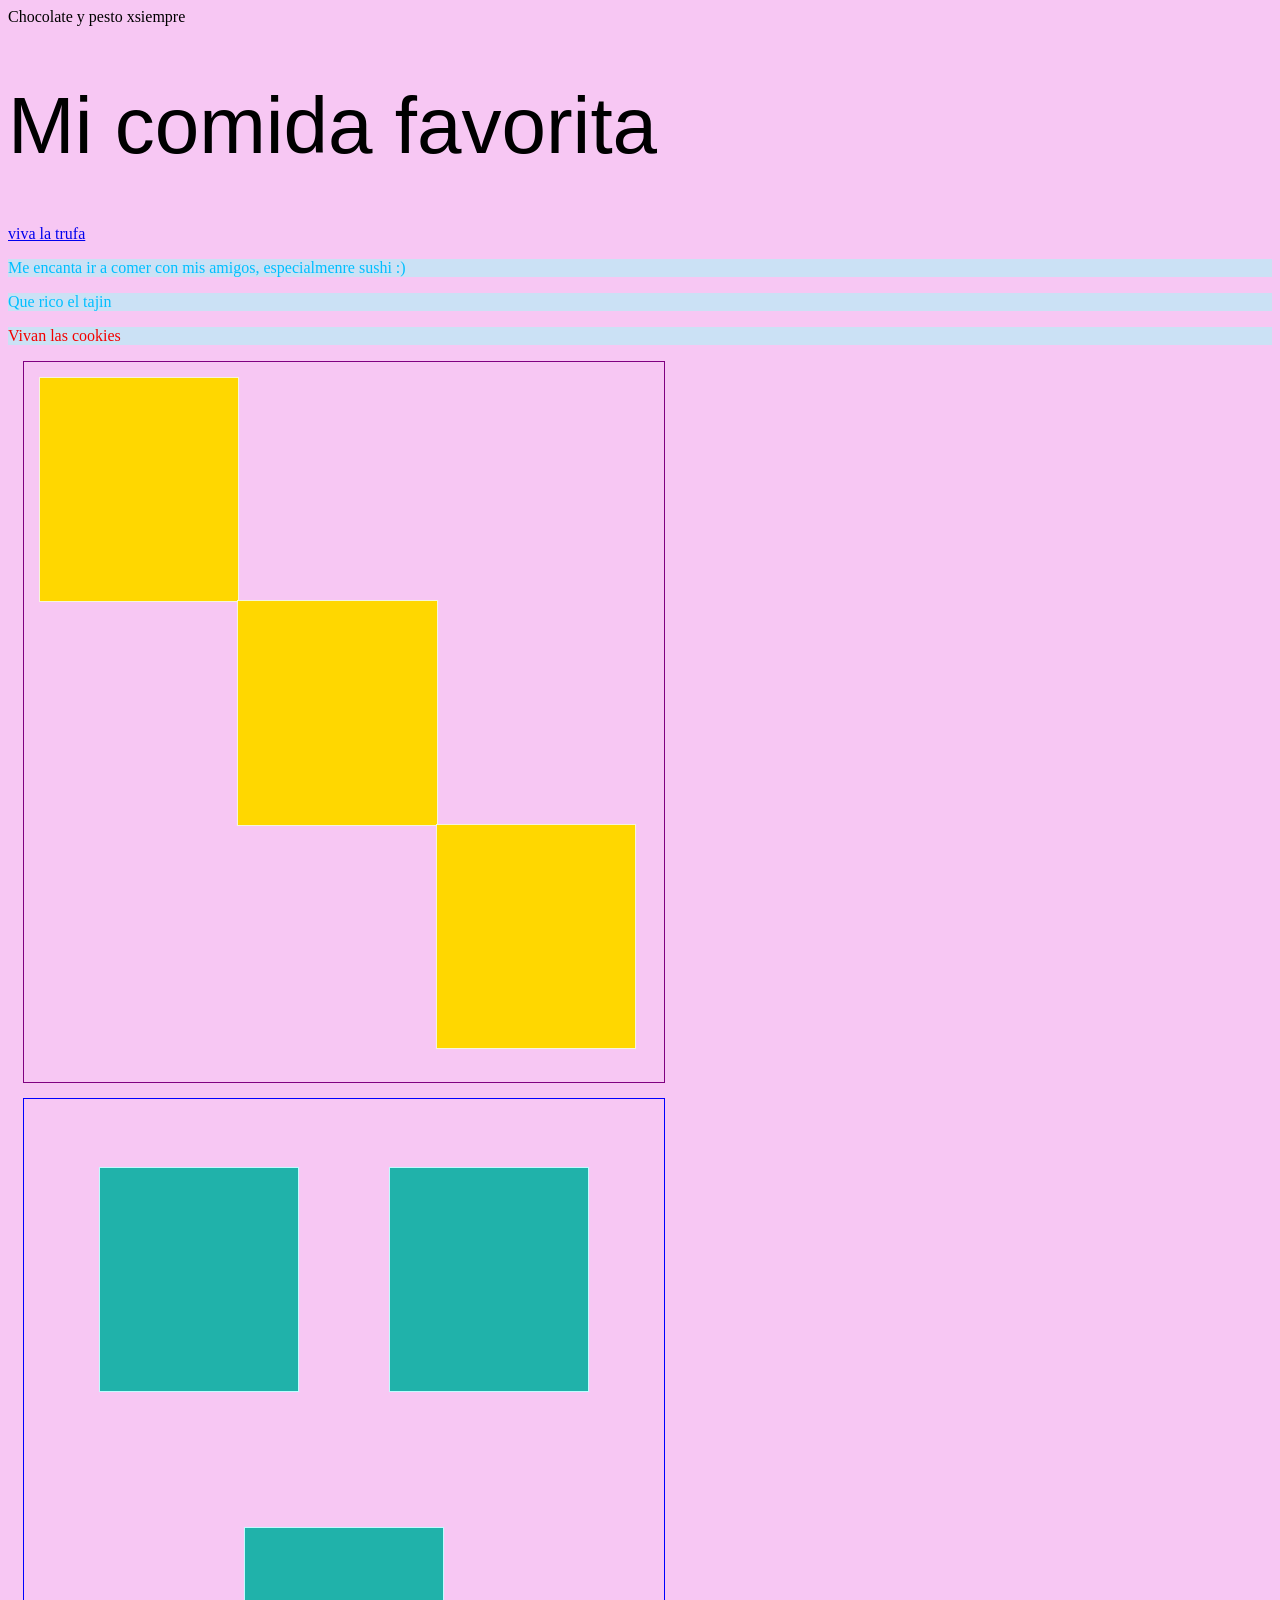
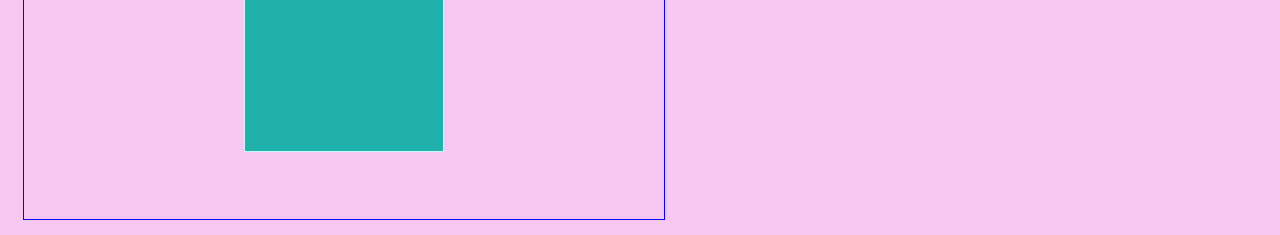
<file: index.html>
<!DOCTYPE html>
<html>
<head>
    <tittle>Chocolate y pesto xsiempre</tittle>
    <link rel="stylesheet" href="estilo.css" />
</head>
<body>
    
    <h1 class="titulo"> Mi comida favorita </h1>
    <a href="dibujo.html">viva la trufa</a>
    <p class="parrafo">Me encanta ir a comer con mis amigos, especialmenre sushi :) </p>
    <p class="parrafo">Que rico el tajin</p>
    <p class="parrafo" id="ParrafoUnico">Vivan las cookies</p>

    <div id="contenedor1">
        <div class="cuadrado" id="cuadro1"></div>
        <div class="cuadrado" id="cuadro2"></div>
        <div class="cuadrado" id="cuadro3"></div>
    </div>

    <div id="contenedor2">
        <div class="cuadrados" id="cuadrado1"></div>
        <div class="cuadrados" id="cuadrado2"></div>
        <div class="cuadrados" id="cuadrado3"></div>
    </div>


</body>
</html>
</file>
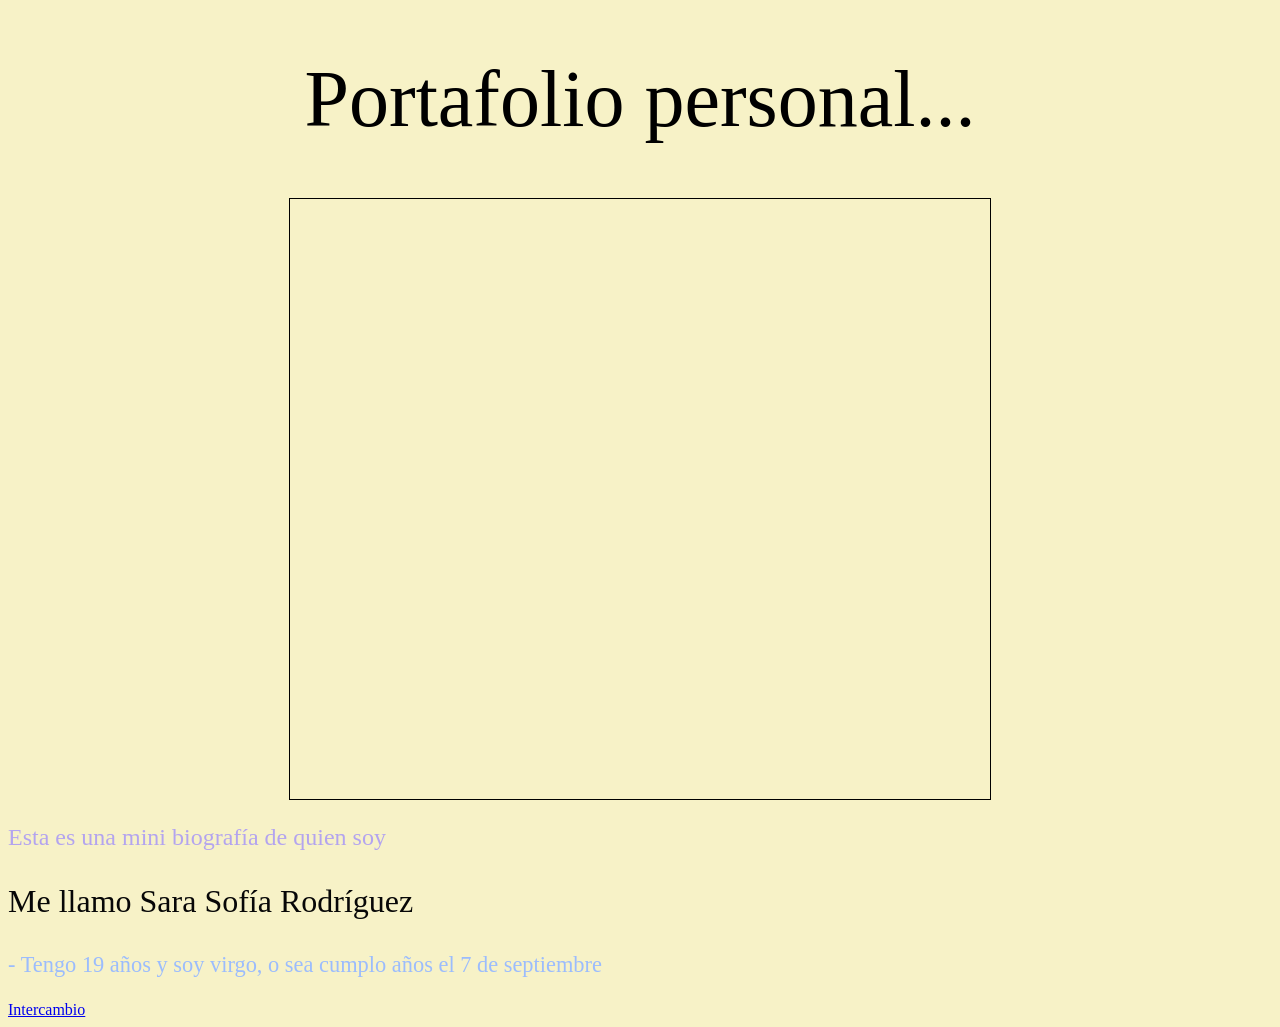
<file: Portafolio personal/index.html>
<!DOCTYPE html>
<html>
<head>
    <tittle></tittle>
    <link rel="stylesheet" href="editar.css" />
    <script src="script.js" defer ></script>
</head>
<body>
<h1 class="titulo"id="bio" > Portafolio personal...</h1>
<div id="Mifoto"></div>

    <p class="parrafo1"> Esta es una mini biografía de quien soy</p>
    <p class="parrafo"> Me llamo Sara Sofía Rodríguez </p>
    <p class="parrafo2"> - Tengo 19 años y soy virgo, o sea cumplo años el 7 de septiembre </p>


     <a href="dibujo2.html"> Intercambio</a>

    


</body>
</html>
</file>
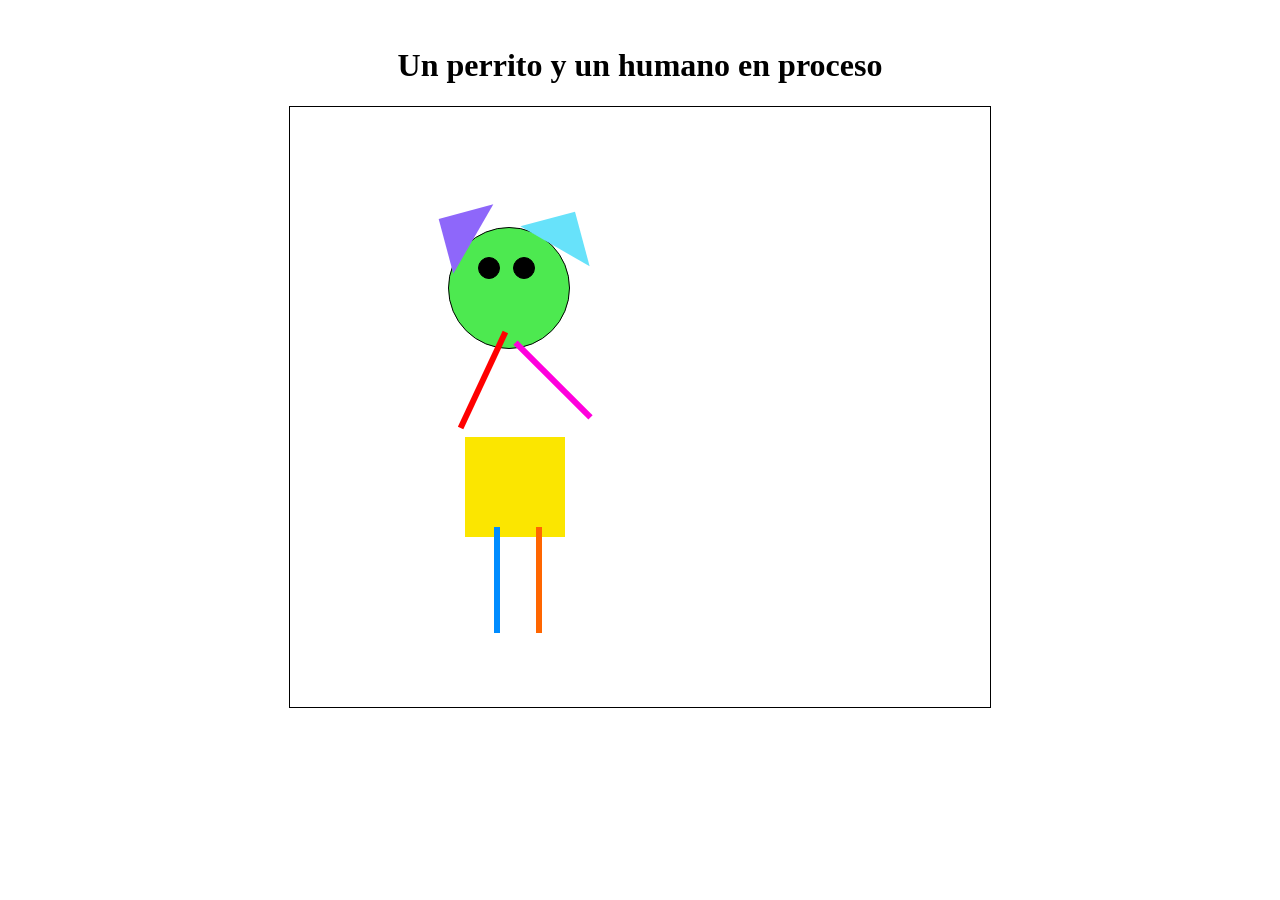
<file: dibujo.html>
<!DOCTYPE html>
<html>
<head>
   <title>dibujo</title>
<!-- Importar la hoja de estilos de la página -->​
    <link rel="stylesheet" href="estilo2.css" />​


</head>

<body>
<h1 id="tituloDibujo">Un perrito y un humano en proceso</h1>
<div id="lienzo">
    <div class="circulo" id="circulos"></div>
    <div class="circuloo" id="ojo1"></div>
    <div class="circulos" id="ojo2"></div>
    <div  class="cuadrado" id="amarillo"></div>
    <div  class="lineaHorizontal" id="lineahor1"></div>
    <div  class="lineaVertical1" id="lineaver1"></div>
    <div  class="lineaVertical" id="lineaver2"></div>
   <div  class="oreja" id="oreja1"></div>
   <div  class="orejaa" id="oreja2"></div>
    <div  class="lineaVertical2" id="lineas1"></div>
</div>
</body>

</html>
</file>
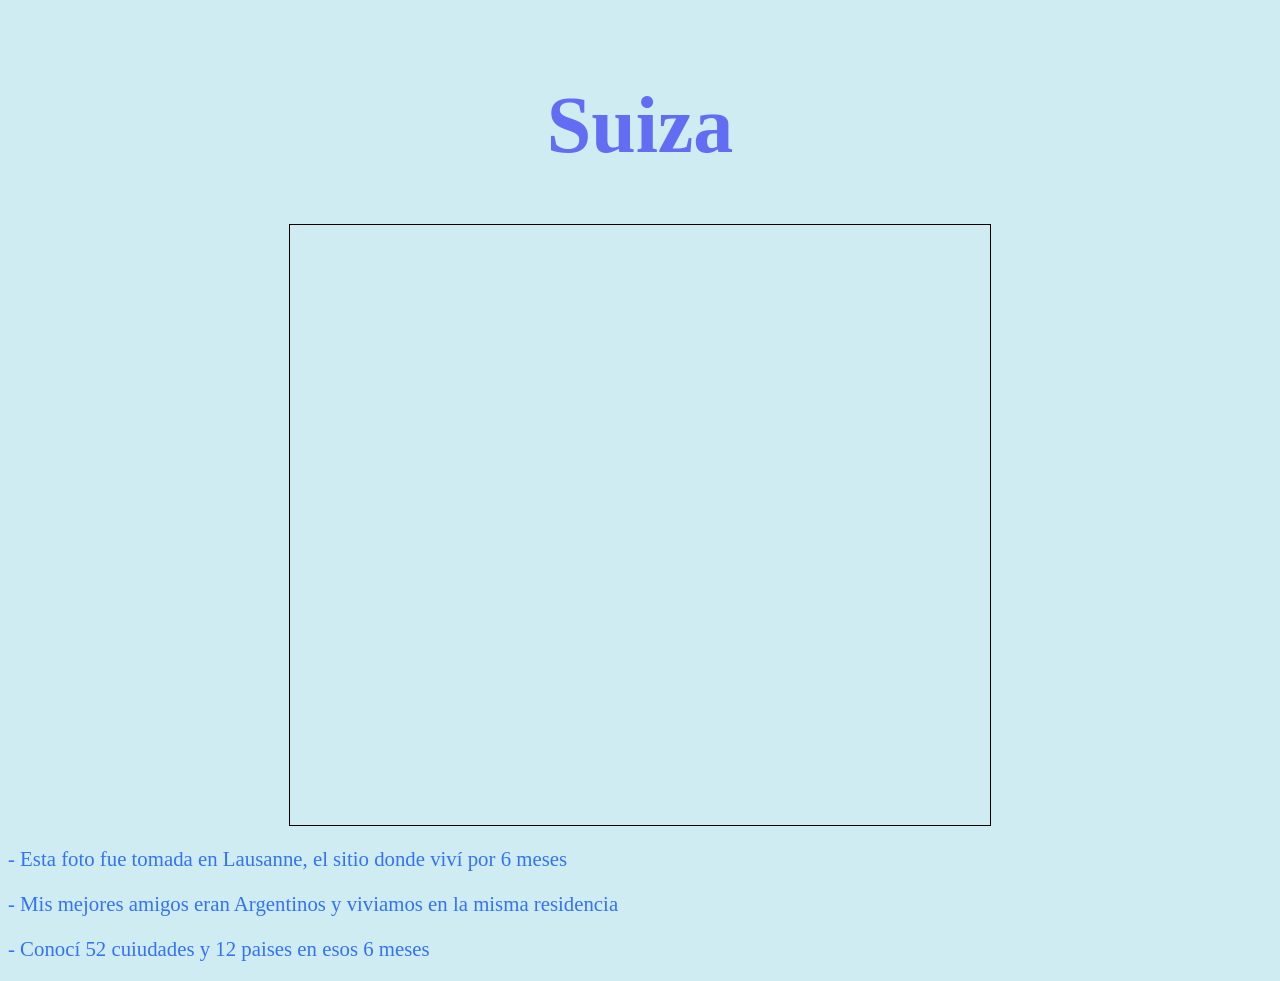
<file: Portafolio personal/dibujo2.html>
<!DOCTYPE html>
<html>
<head>
   <title>dibujo</title>
<!-- Importar la hoja de estilos de la página -->​
    <link rel="stylesheet" href="editarsuiza.css" />​


</head>

<body>
<h1 id="tituloDibujo">Suiza</h1>
<div id="Paisaje"></div>
    <p class="parrafo"> - Esta foto fue tomada en Lausanne, el sitio donde viví por 6 meses</p>
    <p class="parrafo"> - Mis mejores amigos eran Argentinos y viviamos en la misma residencia </p>
    <p class="parrafo"> - Conocí 52 cuiudades y 12 paises en esos 6 meses </p>

</div>
</body>

</html>
</file>
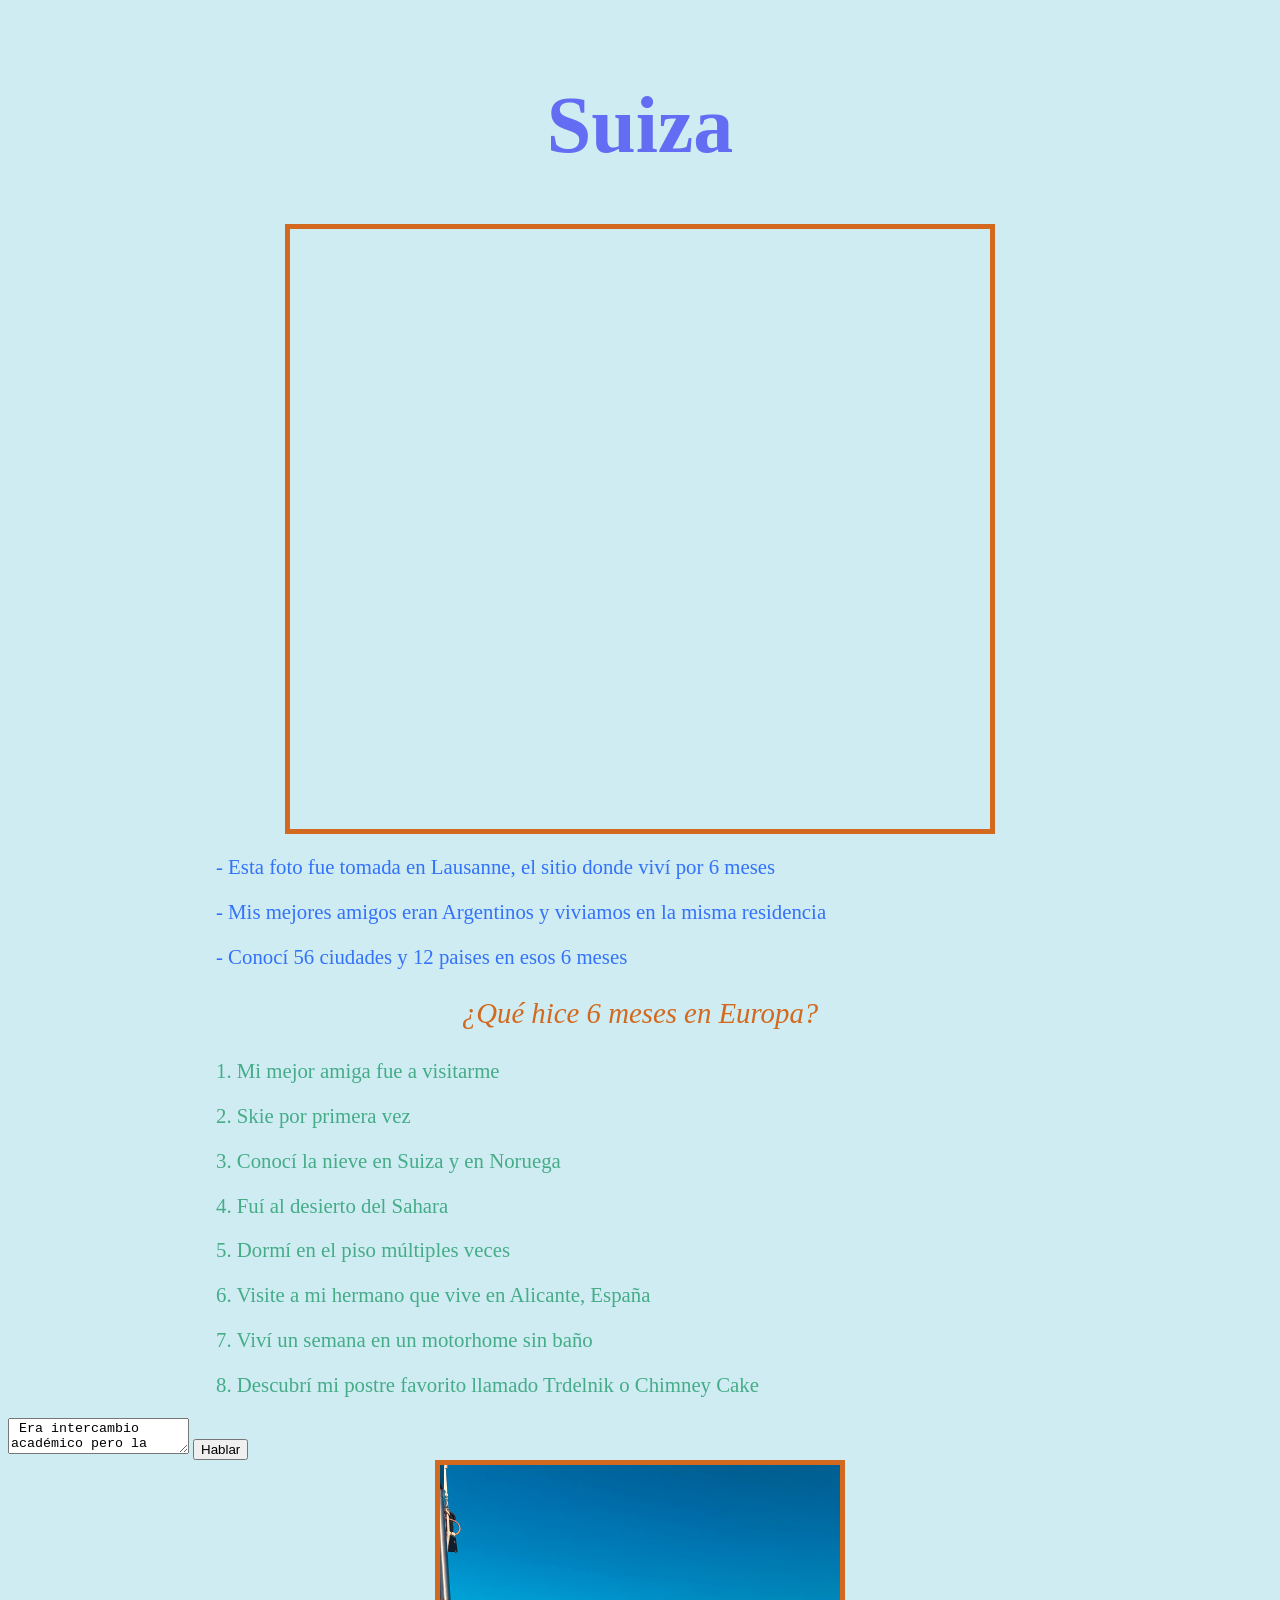
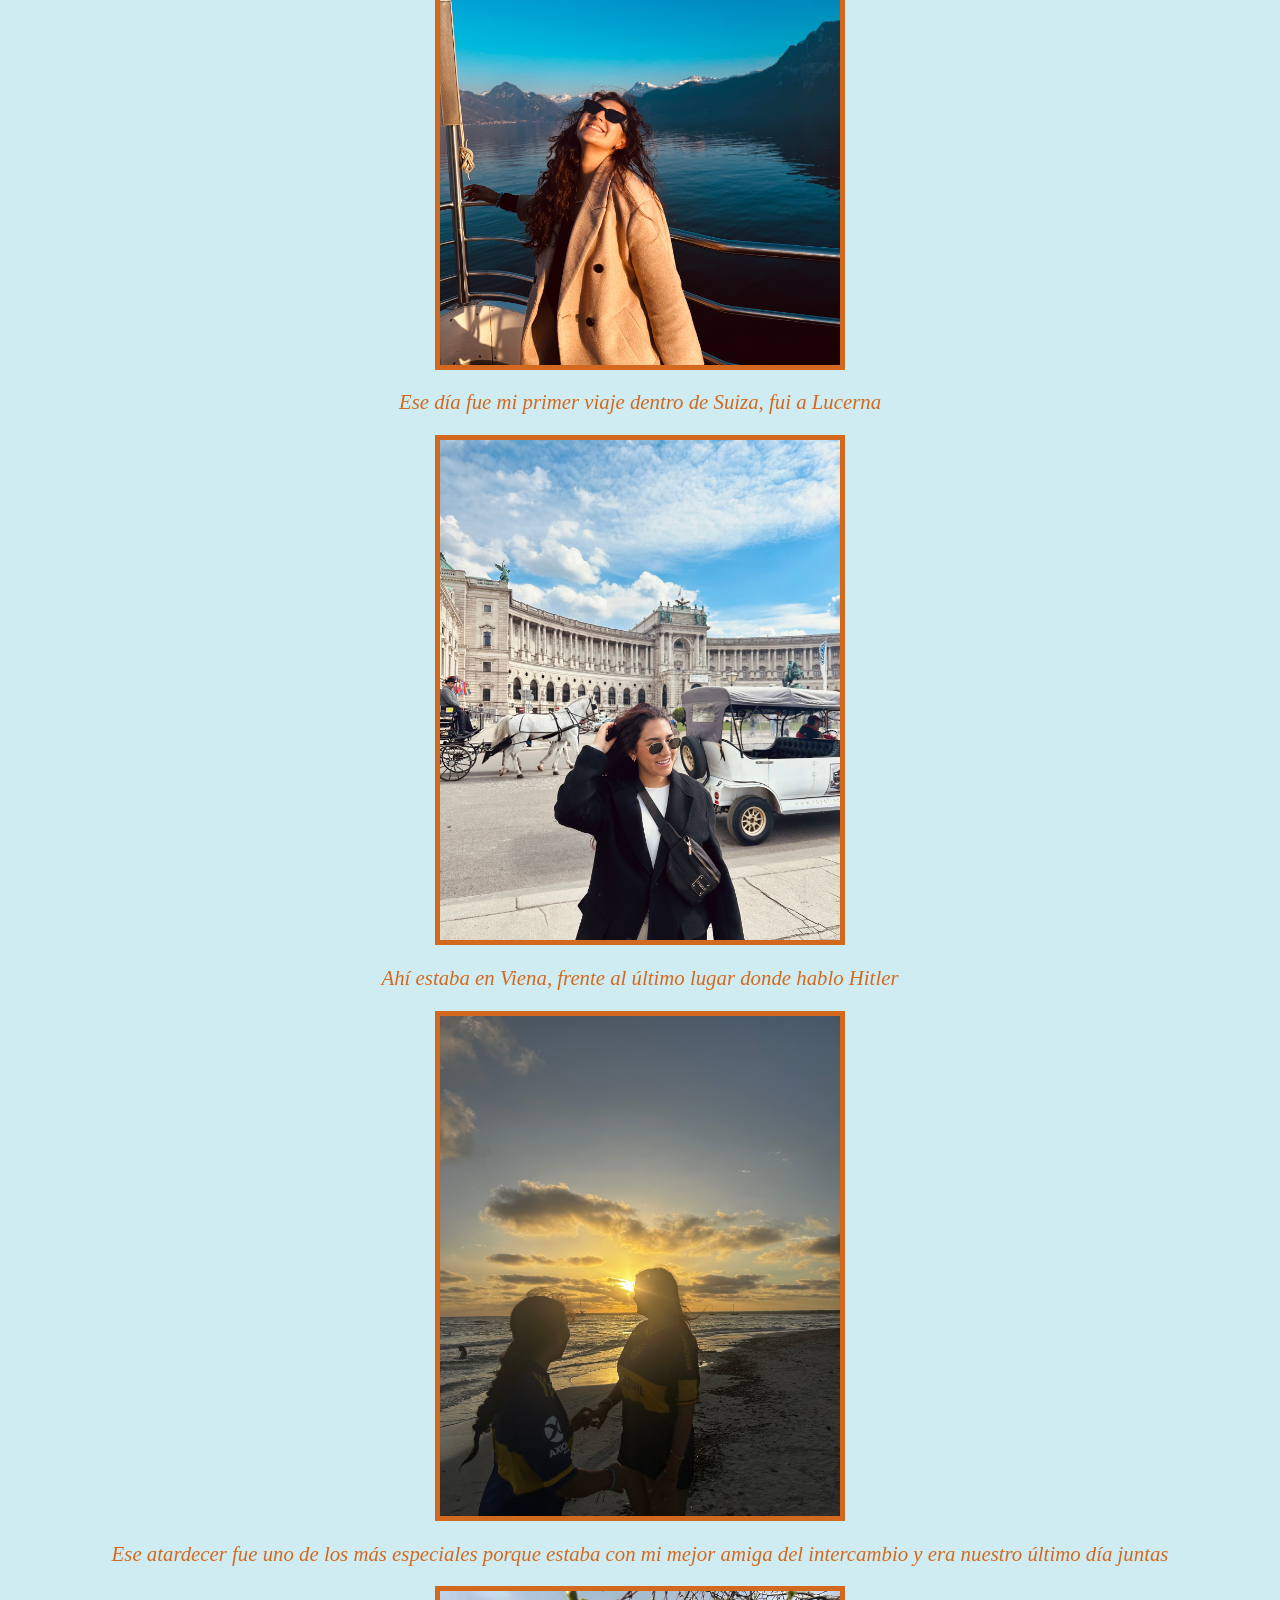
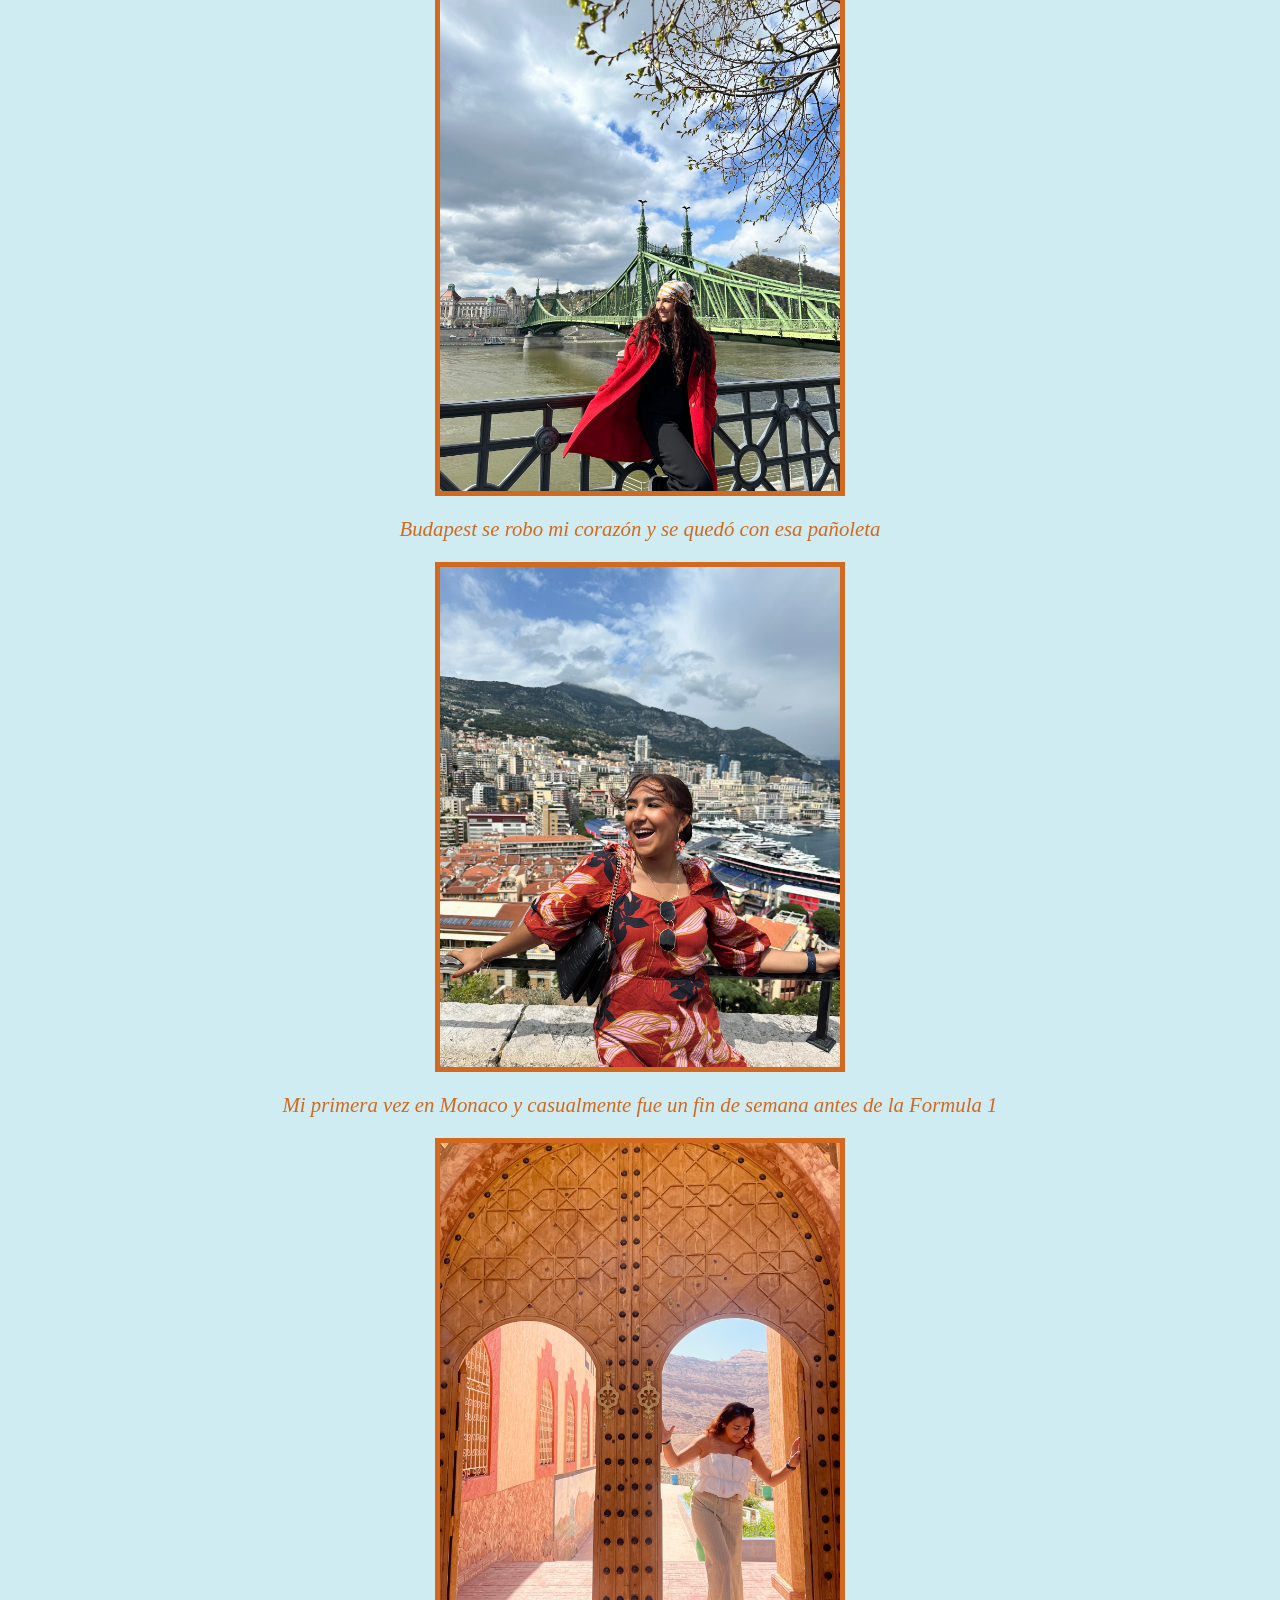
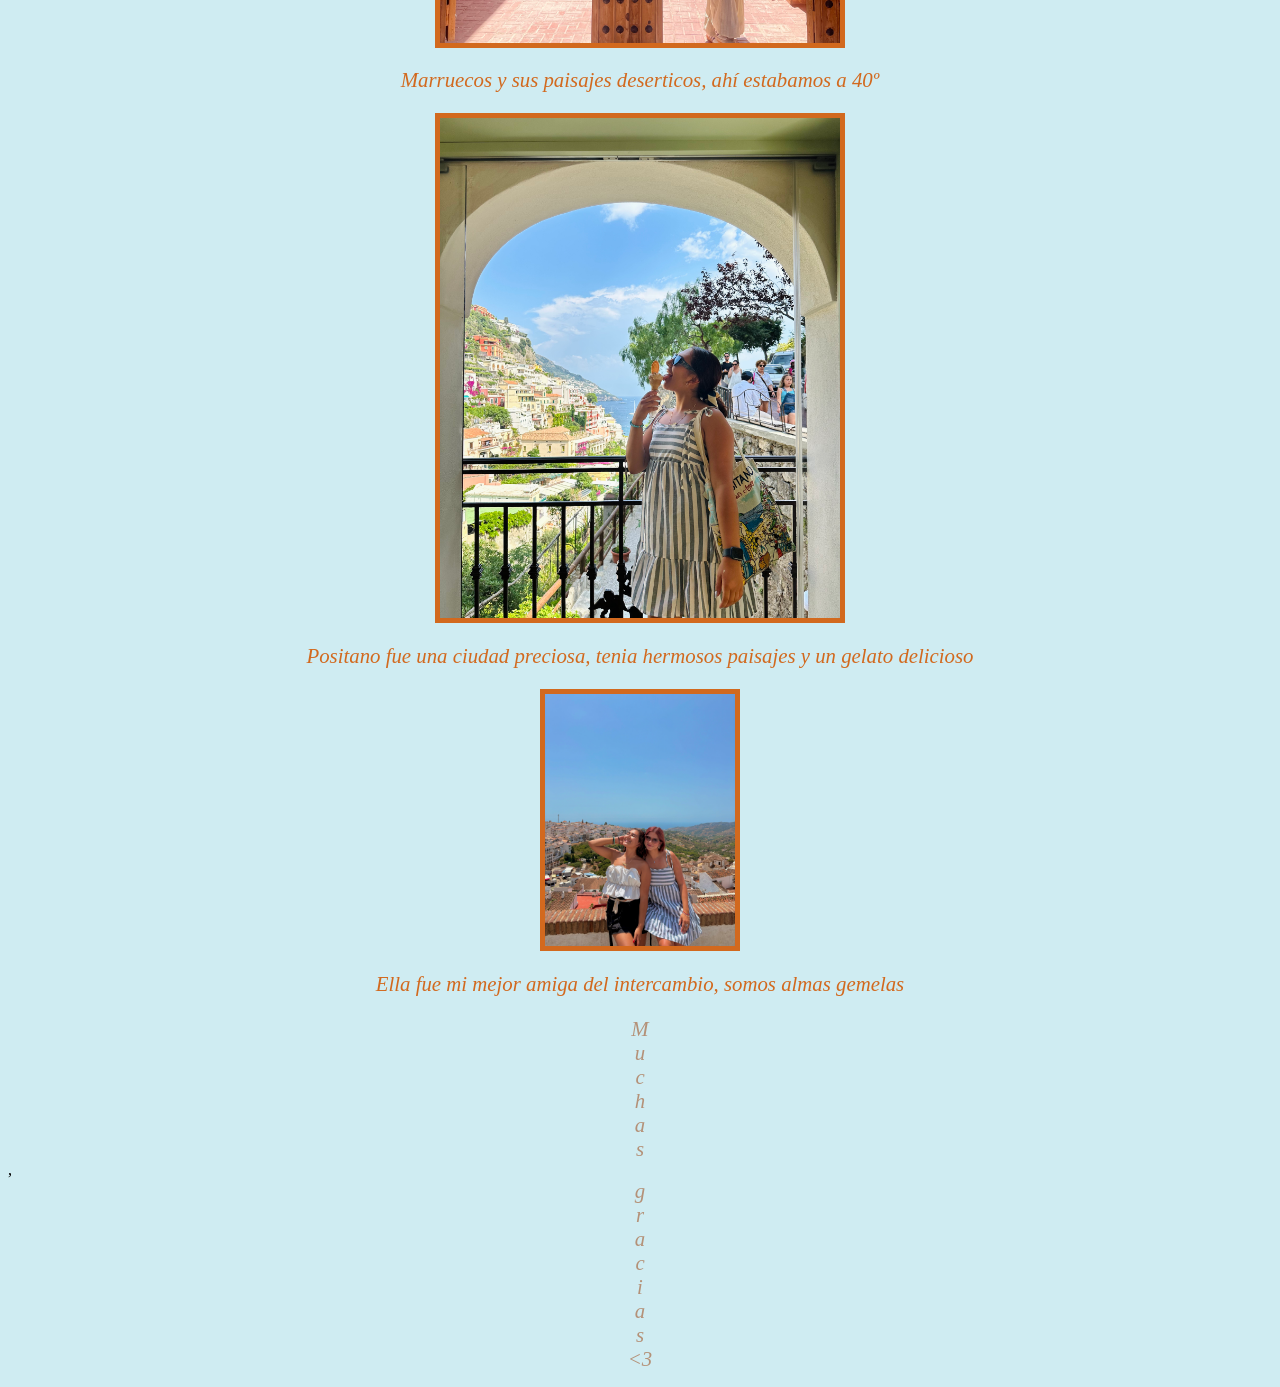
<file: Portafolio/dibujo2.html>
<!DOCTYPE html>
<html>
<head>
   <title>dibujo</title>
<!-- Importar la hoja de estilos de la página -->​
    <link rel="stylesheet" href="editarsuiza.css" />​
    <script src="script.js" defer ></script>
<meta charset="UTF-8">
    <meta name="viewport" content="width=device-width, initial-scale=1.0">
    <title>Animación de Imagen</title>
    <link rel="stylesheet" href="editarsuiza.css">

</head>

<body>

<h1 id="tituloDibujo">Suiza</h1>
<div id="Paisaje">
</div>

    <p class="parrafo"> - Esta foto fue tomada en Lausanne, el sitio donde viví por 6 meses</p>
    <p class="parrafo"> - Mis mejores amigos eran Argentinos y viviamos en la misma residencia </p>
    <p class="parrafo"> - Conocí 56 ciudades y 12 paises en esos 6 meses </p>
    <p class="tituloViajes"> ¿Qué hice 6 meses en Europa?</p>
    <p class="parrafito"> 1. Mi mejor amiga fue a visitarme </p>
    <p class="parrafito"> 2. Skie por primera vez </p>
    <p class="parrafito"> 3. Conocí la nieve en Suiza y en Noruega </p>
    <p class="parrafito"> 4. Fuí al desierto del Sahara </p>
    <p class="parrafito"> 5. Dormí en el piso múltiples veces </p>
    <p class="parrafito"> 6. Visite a mi hermano que vive en Alicante, España </p>
    <p class="parrafito"> 7. Viví un semana en un motorhome sin baño </p>
    <p class="parrafito"> 8. Descubrí mi postre favorito llamado Trdelnik o Chimney Cake </p>

<textarea id="textoParaHablar"> Era intercambio académico pero la verdad no estudie nada </textarea>
  <button onclick="hablarTexto()">Hablar</button>

  <script>
    function hablarTexto() {
      const texto = document.getElementById('textoParaHablar').value;
      const mensaje = new SpeechSynthesisUtterance(texto);
      window.speechSynthesis.speak(mensaje);
    }
  </script>



 <div id="Mifoto2"></div> 
    <p class="frase"> Ese día fue mi primer viaje dentro de Suiza, fui a Lucerna </p>     
 <div id="Mifoto1"></div>
    <p class="frase"> Ahí estaba en Viena, frente al último lugar donde hablo Hitler </p> 
 <div id="Mifoto3"></div> 
    <p class="frase"> Ese atardecer fue uno de los más especiales porque estaba con mi mejor amiga del intercambio y era nuestro último día juntas </p>
<div id="Mifoto4"></div> 
  <p class="frase"> Budapest se robo mi corazón y se quedó con esa pañoleta </p>
<div id="Mifoto5"></div>
    <p class="frase"> Mi primera vez en Monaco y casualmente fue un fin de semana antes de la Formula 1 </p>
<div id="Mifoto6"></div> 
    <p class="frase"> Marruecos y sus paisajes deserticos, ahí estabamos a 40º </p>
<div id="Mifoto7"></div> 
    <p class="frase"> Positano fue una ciudad preciosa, tenia hermosos paisajes y un gelato delicioso </p>

</div>
<div class="imagenportada">
        <img src=".//imagenes/imagen15.jpg" alt="Imagen animada" class="animated-image">
    </div>
 <p class="frase"> Ella fue mi mejor amiga del intercambio, somos almas gemelas </p>


 <p class="frase-animada">
  <span>M</span><span>u</span><span>c</span><span>h</span><span>a</span><span>s</span>,
  <span>g</span><span>r</span><span>a</span><span>c</span><span>i</span><span>a</span><span>s</span><span><3</span>
</p>


</body>

</html>
</file>
<file: estilo.css>
body {
    background-color: rgb(247, 199, 243);
    }
    p {
    background-color: rgb(203, 225, 245);
    }
    .titulo {
            font-family: "Story Script", sans-serif;
            font-weight: 300;
            font-style: normal;
            font-size: 5em;
        }
        .titulo:hover {
            font-weight: 700;
            font-size: 5em;
            color: darkorange;
            cursor: pointer;
        }
    .parrafo {
            color: deepskyblue;
        }

    #ParrafoUnico {
            color: rgb(244, 0, 0);
        }
    #contenedor1 {
        width: 50vw;
        height: 80vh;
        border: 1px purple solid;
        margin: 15px;
        position: relative;
    }
    #contenedor2 {
        width: 50vw;
        height: 80vh;
        border: 1px blue solid;
        margin: 15px;
       display: flex;
       flex-direction: row-reverse;
       flex-wrap: wrap;
       align-content: space-around;
       justify-content: space-evenly;
       align-items: center;
    }

    @keyframes redondear  {
        0% {
            border-radius: 0%;
            background-color: darkmagenta;
        }
        50% {
            border-radius: 25%;
            background-color: forestgreen;
        }
        100% {
            border-radius: 50%;
            background-color: orange;
        }
        }
    .cuadrado {
        width: 31%;
        height: 31%;
        border: 1px beige solid;
        background-color: gold;
        margin: 15px;
        position:absolute;
        animation-name: redondear;
        animation-duration: 0s;
        animation-iteration-count: infinite;
        animation-direction: alternate;
        animation: redondear 3s linear;
    }
     .cuadrado:hover {
        animation: redondear 3s linear infinite alternate;
        }

    .cuadrados {
        width: 31%;
        height: 31%;
        background-color: lightseagreen;
        border: 1px rgb(192, 253, 255) solid;
        margin: 15px;
    
    }
    #cuadro1 {
        top: 0%;
        left: 0%;
}
    #cuadro2 {
        top: 31%;
        left: 31%;
}
    #cuadro3 {
        top: 62%;
        left: 62%;
}
    #cuadrado1 {
        top: 0%;
        right: 0%;
}
    #cuadrado2 {
        top: 31%;
        right: 31%;
}
    #cuadrado3 {
        top: 62%;
        right: 62%;
}
#lienzo {
     width: 50vw;
        height: 80vh;
        border: 1px rgb(225, 245, 152) solid;
}
</file>
<file: Portafolio personal/editar.css>
body {
    background-color: rgb(247, 242, 199);
    }
#Mifoto {
width: 700px;
height: 600px;
background-image: url("file:///Users/estudiantes/Downloads/IMG_7169.png");
background-repeat: no-repeat;
background-size: cover;
border: 1px solid black;
margin: 0 auto;
position: relative;
}
    .titulo {
            font-family: "Story Script", ;
            font-weight: 300;
            font-style: normal;
            font-size: 5em;
            text-align: center;
        }
        .titulo:hover {
            font-weight: 700;
            font-size: 5em;
            color: rgb(243, 200, 243);
            cursor: pointer;
        }
    .parrafo {
            color: rgb(7, 7, 7);
            font-size: 2em;
        }

        .parrafo1 {
            color: rgb(179, 164, 239);
            font-size: 1.5em;
        }
        .parrafo2 {
            color: rgb(155, 188, 253);
            font-size: 1.4em;
        }

    #ParrafoUnico {
            color: rgb(244, 0, 0);
        }
</file>
<file: estilo2.css>
#tituloDibujo {
text-align: center;
}

#lienzo {
width: 700px;
height: 600px;
background-image: url("https://blog.dogfydiet.com/wp-content/uploads/2024/05/Origen-e-historia8.jpg");
background-repeat: no-repeat;
background-size: cover;
border: 1px solid black;
margin: 0 auto;
position: relative;
}

.circulo {
    width: 120px; /* ancho */
    height: 120px; /* alto */
    background-color: rgb(77, 233, 80); /* color de fondo */
    border-radius: 50%; /* redondea los bordes de la figura*/
    border: 1px solid black; /* borde de la figura: grosor, estilo, color */
    position: absolute; /* ubicar los elementos en una posición fija que definimos a continuación */
    top: 10px; /* posición desde el borde superior del lienzo */
    right: 10px; /* posición desde el borde izquierdo del lienzo */
}
.circuloo {
    width: 20px; /* ancho */
    height: 20px; /* alto */
    background-color: rgb(0, 0, 0); /* color de fondo */
    border-radius: 50%; /* redondea los bordes de la figura*/
    border: 1px solid black; /* borde de la figura: grosor, estilo, color */
    position: absolute; /* ubicar los elementos en una posición fija que definimos a continuación */
    top: 10px; /* posición desde el borde superior del lienzo */
    right: 10px; /* posición desde el borde izquierdo del lienzo */
    }
    .circulos {
    width: 20px; /* ancho */
    height: 20px; /* alto */
    background-color: rgb(0, 0, 0); /* color de fondo */
    border-radius: 50%; /* redondea los bordes de la figura*/
    border: 1px solid black; /* borde de la figura: grosor, estilo, color */
    position: absolute; /* ubicar los elementos en una posición fija que definimos a continuación */
    top: 10px; /* posición desde el borde superior del lienzo */
    right: 10px; /* posición desde el borde izquierdo del lienzo */
    }
.cuadrado {
    width: 100px;
    height: 100px;
    background-color: rgb(251, 230, 0);
    position: absolute;
    top: 20px;
    left: 120px;
}
 
/* línea hecha con border*/
.lineaHorizontal {
    width: 100px;
    height: 0px;
    border: 3px solid rgb(255, 0, 0); /* borde de la figura: grosor, estilo, color */
    position: absolute;
    top: 50px;
    left: 250px;
}

/* línea hecha con border*/
.lineaVertical1 {
    width: 0px;
    height: 100px;
    border: 3px solid rgb(255, 102, 0); /* borde de la figura: grosor, estilo, color */
    position: absolute;
    top: 10px;
    
}
.lineaVertical {
    width: 0px;
    height: 100px;
    border: 3px solid rgb(0, 140, 255); /* borde de la figura: grosor, estilo, color */
    position: absolute;
    top: 10px;
 
}
#circulos {
    top: 20%;
    right: 60%
}
#lineaver1 {
    top: 70%;
    right: 64%;
}
#lineaver2 {
    top: 70%;
    right: 70%;
}
.lineaVertical2 {
    width: 100px;
    height: 0px;
    border: 3px solid rgb(255, 0, 221); /* borde de la figura: grosor, estilo, color */
    position: absolute;
    top: 50px;
    left: 250px;
}

#lineas1 {
     top: 45%;
    left: 30%;
    transform: rotate(45deg)
}
#lineahor1{
    top: 45%;
    left: 20%;
    transform: rotate(115deg)
}
#amarillo{
    top: 55%;
    left: 25%;
}
.oreja {
    width: 0; 
  height: 0; 
  border-left: 40px solid transparent;
  border-right: 40px solid transparent;
  border-bottom: 40px solid rgb(103, 226, 250);
  transform: rotate(30deg);
  
  }
  #oreja1 {
    top: 17%;
    right: 55%;
    position:absolute
  }
  #oreja2 {
    top: 17%;
    left: 18%;
    position:absolute
  }
  .orejaa {
    width: 0; 
  height: 0; 
  border-left: 40px solid transparent;
  border-right: 40px solid transparent;
  border-bottom: 40px solid rgb(142, 103, 250);
  transform: rotate(300deg);
  }
#ojo1 {
    top: 25%;
    right: 70%;
  }
  #ojo2 {
    top: 25%;
    right: 65%;
  }
</file>
<file: Portafolio personal/editarsuiza.css>
body {
    background-color: rgb(207, 236, 242);
    }
#tituloDibujo {
text-align: center;
font-size: 5em;
color: rgb(99, 109, 243);

}

#Paisaje {
width: 700px;
height: 600px;
background-image: url("https://pohcdn.com/sites/default/files/styles/paragraph__live_banner__lb_image__1880bp/public/live_banner/lausanne.jpg");
background-repeat: no-repeat;
background-size: cover;
border: 1px solid black;
margin: 0 auto;
position: relative;
}

.parrafo {
    color: rgb(51, 114, 250);
    font-size: 1.3em;
}
</file>
<file: Portafolio/editarsuiza.css>
body {
    background-color: rgb(207, 236, 242);
    }
#tituloDibujo {
text-align: center;
font-size: 5em;
color: rgb(99, 109, 243);

}

#Paisaje {
width: 700px;
height: 600px;
background-image: url("https://pohcdn.com/sites/default/files/styles/paragraph__live_banner__lb_image__1880bp/public/live_banner/lausanne.jpg");
background-repeat: no-repeat;
background-size: cover;
border: 5px solid chocolate;
margin: 0 auto;
position: relative;
cursor: url("https://cdn-icons-png.flaticon.com/128/338/338191.png"), auto;
}

.parrafo {
    color: rgb(51, 114, 250);
    font-size: 1.3em;
    margin-left: 10em;
}

.tituloViajes {
    color: chocolate;
    font-size: 1.8em;
    font-style: italic;
    text-align: center;
}

.parrafito {
    color: rgb(69, 172, 136);
    font-size: 1.3em;
    margin-left: 10em;
}

#Mifoto2 {
width: 400px;
height: 500px;
background-image: url("../Portafolio/imagenes/imagen2.jpg");
background-size: cover;
border: 5px solid chocolate;
margin-top: 15px;
margin:0 auto;
left: 100%;
 cursor: url("https://cdn-icons-png.flaticon.com/128/17943/17943538.png"), auto;
}

.frase  {
    color:chocolate;
    font-size: 1.3em;
    font-style: italic;
    text-align:center;
}


#Mifoto1 {
width: 400px;
height: 500px;
background-image: url("../Portafolio/imagenes/imagen3.jpg");
background-size: cover;
border: 5px solid chocolate;
margin-top: 15px;
margin:0 auto;
left: 100%;
cursor: url("https://cdn-icons-png.flaticon.com/128/996/996970.png"), auto;
}
#Mifoto3 {
width: 400px;
height: 500px;
background-image: url("../Portafolio/imagenes/imagen4.jpg");
background-size: cover;
border: 5px solid chocolate;
margin-top: 15px;
margin:0 auto;
left: 100%;
cursor: url("https://cdn-icons-png.flaticon.com/128/7321/7321942.png"), auto;
}
#Mifoto4 {
width: 400px;
height: 500px;
background-image: url("../Portafolio/imagenes/imagen5.jpg");
background-size: cover;
border: 5px solid chocolate;
margin-top: 15px;
margin:0 auto;
left: 100%;
cursor: url("https://cdn-icons-png.flaticon.com/128/15136/15136628.png"), auto;
}
#Mifoto5 {
width: 400px;
height: 500px;
background-image: url("../Portafolio/imagenes/imagen10.jpg");
background-size: cover;
border: 5px solid chocolate;
margin-top: 15px;
margin:0 auto;
left: 100%;
 cursor: url("https://cdn-icons-png.flaticon.com/128/5088/5088189.png"), auto;
}
#Mifoto6 {
width: 400px;
height: 500px;
background-image: url("../Portafolio/imagenes/imagen7.jpg");
background-size: cover;
border: 5px solid chocolate;
margin-top: 15px;
margin:0 auto;
left: 100%;
 cursor: url("https://cdn-icons-png.flaticon.com/128/5987/5987767.png"), auto;
}
#Mifoto7 {
width: 400px;
height: 500px;
background-image: url("../Portafolio/imagenes/imagen12.jpg");
background-size: cover;
border: 5px solid chocolate;
margin-top: 15px;
margin:0 auto;
left: 100%;
cursor: url("https://cdn-icons-png.flaticon.com/128/12714/12714535.png"), auto;
}

.imagenportada {
    display: flex;
    justify-content: center;
    align-items: center;
    object-position: center;
}

.image-container {
    display: flex; /* Habilita Flexbox */
    justify-content: center; /* Centra horizontalmente */
    align-items: center; /* Centra verticalmente */
    width: 400px; /* Ajusta el tamaño del contenedor según necesites */
    height: 400px;
    overflow: hidden;
    border: 5px solid chocolate; /* La imagen va dentro del borde */
    margin: 50px auto; /* Centra el contenedor en la página */
}

.animated-image {
    width: 15%; /* La imagen ocupa el 100% del contenedor */
    height: 15%; /* La imagen ocupa el 100% del contenedor */
    object-fit: contain; /* Asegura que la imagen llene el contenedor sin distorsionarse */
    object-position: center; /* Mantiene la imagen centrada dentro de su propio espacio */
    animation-name: zoomAndPan;
    animation-duration: 8s;
    animation-iteration-count: infinite;
    animation-timing-function: linear;
    background-size: cover;
    border: 5px solid chocolate;
}

@keyframes zoomAndPan {
    0% {
        transform: scale(1) translate(0, 0);
    }
    50% {
        transform: scale(1.2) translate(0.5%, 0.5%);
    }
    100% {
        transform: scale(1) translate(0, 0);
    }
}

@keyframes aparecerLetra {
      0% {
        opacity: 0;
      }
      100% {
        opacity: 1;
      }
    }

    .frase-animada span {
      display: inline-block; /* Permite aplicar transformaciones y otras propiedades */
      opacity: 0; /* Inicialmente ocultas */
      animation-name: aparecerLetra;
      animation-duration: 20s; /* Duración de la animación */
      animation-delay: 1s; /* Retraso para cada letra */
      animation-iteration-count: 1; /* Una sola vez */
      animation-fill-mode: forwards; /* Mantiene el estado final */
      color:rgb(180, 145, 120);
      font-size: 1.3em;
      font-style: italic;
      text-align:center;
      display: flex;
    justify-content: center;
    align-items: center;
    object-position: center;
    }
</file>
